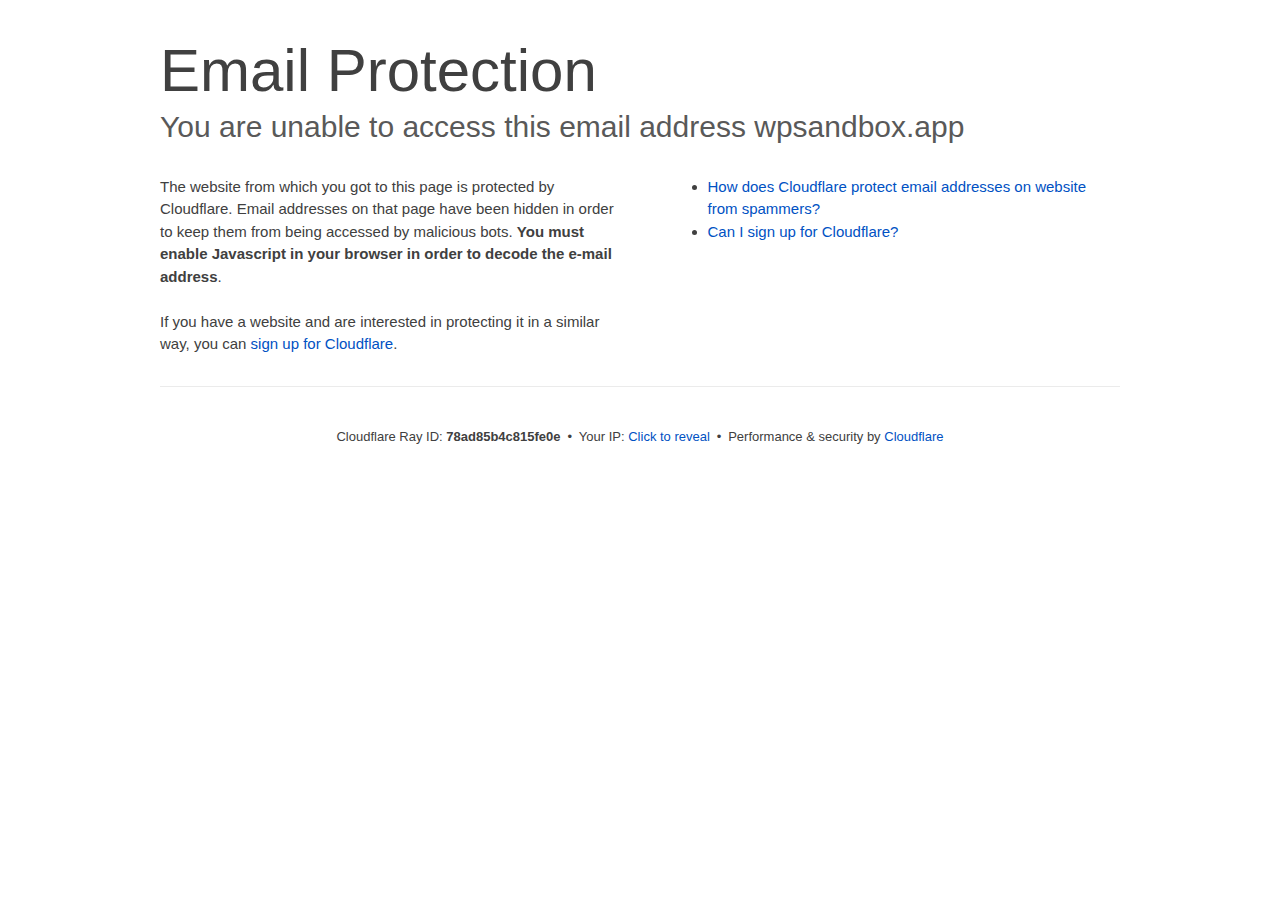
<file: cdn-cgi/l/email-protection/index.html>
<!DOCTYPE html>
<!--[if lt IE 7]> <html class="no-js ie6 oldie" lang="en-US"> <![endif]--><!--[if IE 7]>    <html class="no-js ie7 oldie" lang="en-US"> <![endif]--><!--[if IE 8]>    <html class="no-js ie8 oldie" lang="en-US"> <![endif]--><!--[if gt IE 8]><!--><html class="no-js" lang="en-US"> <!--<![endif]-->
<head>
<title>Email Protection | Cloudflare</title>
<meta charset="UTF-8">
<meta http-equiv="Content-Type" content="text/html; charset=UTF-8">
<meta http-equiv="X-UA-Compatible" content="IE=Edge">
<meta name="robots" content="noindex, nofollow">
<meta name="viewport" content="width=device-width,initial-scale=1">
<link rel="stylesheet" id="cf_styles-css" href="/cdn-cgi/styles/cf.errors.css">
<!--[if lt IE 9]><link rel="stylesheet" id='cf_styles-ie-css' href="/cdn-cgi/styles/cf.errors.ie.css" /><![endif]-->
<style>body{margin:0;padding:0}</style>


<!--[if gte IE 10]><!-->
<script>if (!navigator.cookieEnabled) {
    window.addEventListener('DOMContentLoaded', function () {
      var cookieEl = document.getElementById('cookie-alert');
      cookieEl.style.display = 'block';
    })
  }</script>
<!--<![endif]-->


</head>
<body>
  <div id="cf-wrapper">
    <div class="cf-alert cf-alert-error cf-cookie-error" id="cookie-alert" data-translate="enable_cookies">Please enable cookies.</div>
    <div id="cf-error-details" class="cf-error-details-wrapper">
      <div class="cf-wrapper cf-header cf-error-overview">
        <h1 data-translate="block_headline">Email Protection</h1>
        <h2 class="cf-subheadline"><span data-translate="unable_to_access">You are unable to access this email address</span> wpsandbox.app</h2>
      </div><!-- /.header -->

      <div class="cf-section cf-wrapper">
        <div class="cf-columns two">
          <div class="cf-column">
            <p>The website from which you got to this page is protected by Cloudflare. Email addresses on that page have been hidden in order to keep them from being accessed by malicious bots. <strong>You must enable Javascript in your browser in order to decode the e-mail address</strong>.</p>
            <p>If you have a website and are interested in protecting it in a similar way, you can <a rel="noopener noreferrer" href="https://www.cloudflare.com/sign-up?utm_source=email_protection">sign up for Cloudflare</a>.</p>
          </div>

          <div class="cf-column">
            <div class="grid_4">
              <div class="rail">
                  <div class="panel">
                      <ul class="nobullets">
                        <li><a rel="noopener noreferrer" class="modal-link-faq" href="https://support.cloudflare.com/hc/en-us/articles/200170016-What-is-Email-Address-Obfuscation-">How does Cloudflare protect email addresses on website from spammers?</a></li>
                        <li><a rel="noopener noreferrer" class="modal-link-faq" href="https://support.cloudflare.com/hc/en-us/categories/200275218-Getting-Started">Can I sign up for Cloudflare?</a></li>
                    </ul>
                </div>
              </div>
            </div>
          </div>
        </div>
      </div><!-- /.section -->

      <div class="cf-error-footer cf-wrapper w-240 lg:w-full py-10 sm:py-4 sm:px-8 mx-auto text-center sm:text-left border-solid border-0 border-t border-gray-300">
  <p class="text-13">
    <span class="cf-footer-item sm:block sm:mb-1">Cloudflare Ray ID: <strong class="font-semibold">78ad85b4c815fe0e</strong></span>
    <span class="cf-footer-separator sm:hidden">&bull;</span>
    <span id="cf-footer-item-ip" class="cf-footer-item hidden sm:block sm:mb-1">
      Your IP:
      <button type="button" id="cf-footer-ip-reveal" class="cf-footer-ip-reveal-btn">Click to reveal</button>
      <span class="hidden" id="cf-footer-ip">104.207.228.96</span>
      <span class="cf-footer-separator sm:hidden">&bull;</span>
    </span>
    <span class="cf-footer-item sm:block sm:mb-1"><span>Performance &amp; security by</span> <a rel="noopener noreferrer" href="https://www.cloudflare.com/5xx-error-landing" id="brand_link" target="_blank">Cloudflare</a></span>
    
  </p>
  <script>(function(){function d(){var b=a.getElementById("cf-footer-item-ip"),c=a.getElementById("cf-footer-ip-reveal");b&&"classList"in b&&(b.classList.remove("hidden"),c.addEventListener("click",function(){c.classList.add("hidden");a.getElementById("cf-footer-ip").classList.remove("hidden")}))}var a=document;document.addEventListener&&a.addEventListener("DOMContentLoaded",d)})();</script>
</div><!-- /.error-footer -->


    </div><!-- /#cf-error-details -->
  </div><!-- /#cf-wrapper -->

  <script>window._cf_translation = {};</script>

</body>
</html>
</file>
<file: cdn-cgi/styles/cf.errors.css>
#cf-wrapper a,#cf-wrapper abbr,#cf-wrapper article,#cf-wrapper aside,#cf-wrapper b,#cf-wrapper big,#cf-wrapper blockquote,#cf-wrapper body,#cf-wrapper canvas,#cf-wrapper caption,#cf-wrapper center,#cf-wrapper cite,#cf-wrapper code,#cf-wrapper dd,#cf-wrapper del,#cf-wrapper details,#cf-wrapper dfn,#cf-wrapper div,#cf-wrapper dl,#cf-wrapper dt,#cf-wrapper em,#cf-wrapper embed,#cf-wrapper fieldset,#cf-wrapper figcaption,#cf-wrapper figure,#cf-wrapper footer,#cf-wrapper form,#cf-wrapper h1,#cf-wrapper h2,#cf-wrapper h3,#cf-wrapper h4,#cf-wrapper h5,#cf-wrapper h6,#cf-wrapper header,#cf-wrapper hgroup,#cf-wrapper html,#cf-wrapper i,#cf-wrapper iframe,#cf-wrapper img,#cf-wrapper label,#cf-wrapper legend,#cf-wrapper li,#cf-wrapper mark,#cf-wrapper menu,#cf-wrapper nav,#cf-wrapper object,#cf-wrapper ol,#cf-wrapper output,#cf-wrapper p,#cf-wrapper pre,#cf-wrapper s,#cf-wrapper samp,#cf-wrapper section,#cf-wrapper small,#cf-wrapper span,#cf-wrapper strike,#cf-wrapper strong,#cf-wrapper sub,#cf-wrapper summary,#cf-wrapper sup,#cf-wrapper table,#cf-wrapper tbody,#cf-wrapper td,#cf-wrapper tfoot,#cf-wrapper th,#cf-wrapper thead,#cf-wrapper tr,#cf-wrapper tt,#cf-wrapper u,#cf-wrapper ul{margin:0;padding:0;border:0;font:inherit;font-size:100%;text-decoration:none;vertical-align:baseline}#cf-wrapper a img{border:none}#cf-wrapper article,#cf-wrapper aside,#cf-wrapper details,#cf-wrapper figcaption,#cf-wrapper figure,#cf-wrapper footer,#cf-wrapper header,#cf-wrapper hgroup,#cf-wrapper menu,#cf-wrapper nav,#cf-wrapper section,#cf-wrapper summary{display:block}#cf-wrapper .cf-columns:after,#cf-wrapper .cf-columns:before,#cf-wrapper .cf-section:after,#cf-wrapper .cf-section:before,#cf-wrapper .cf-wrapper:after,#cf-wrapper .cf-wrapper:before,#cf-wrapper .clearfix:after,#cf-wrapper .clearfix:before,#cf-wrapper section:after,#cf-wrapper section:before{content:" ";display:table}#cf-wrapper .cf-columns:after,#cf-wrapper .cf-section:after,#cf-wrapper .cf-wrapper:after,#cf-wrapper .clearfix:after,#cf-wrapper section:after{clear:both}#cf-wrapper{display:block;margin:0;padding:0;position:relative;text-align:left;width:100%;z-index:999999999;color:#404040!important;font-family:-apple-system,BlinkMacSystemFont,Segoe UI,Roboto,Oxygen,Ubuntu,Helvetica Neue,Arial,sans-serif!important;font-size:15px!important;line-height:1.5!important;text-decoration:none!important;letter-spacing:normal;-webkit-tap-highlight-color:rgba(246,139,31,.3);-webkit-font-smoothing:antialiased}#cf-wrapper .cf-section,#cf-wrapper section{background:0 0;display:block;margin-bottom:2em;margin-top:2em}#cf-wrapper .cf-wrapper{margin-left:auto;margin-right:auto;width:90%}#cf-wrapper .cf-columns{display:block;list-style:none;padding:0;width:100%}#cf-wrapper .cf-columns img,#cf-wrapper .cf-columns input,#cf-wrapper .cf-columns object,#cf-wrapper .cf-columns select,#cf-wrapper .cf-columns textarea{max-width:100%}#cf-wrapper .cf-columns>.cf-column{float:left;padding-bottom:45px;width:100%;box-sizing:border-box}@media screen and (min-width:49.2em){#cf-wrapper .cf-columns.cols-2>.cf-column:nth-child(n+3),#cf-wrapper .cf-columns.cols-3>.cf-column:nth-child(n+4),#cf-wrapper .cf-columns.cols-4>.cf-column:nth-child(n+3),#cf-wrapper .cf-columns.four>.cf-column:nth-child(n+3),#cf-wrapper .cf-columns.three>.cf-column:nth-child(n+4),#cf-wrapper .cf-columns.two>.cf-column:nth-child(n+3){padding-top:67.5px}#cf-wrapper .cf-columns>.cf-column{padding-bottom:0}#cf-wrapper .cf-columns.cols-2>.cf-column,#cf-wrapper .cf-columns.cols-4>.cf-column,#cf-wrapper .cf-columns.four>.cf-column,#cf-wrapper .cf-columns.two>.cf-column{padding-left:0;padding-right:22.5px;width:50%}#cf-wrapper .cf-columns.cols-2>.cf-column:nth-child(2n),#cf-wrapper .cf-columns.cols-4>.cf-column:nth-child(2n),#cf-wrapper .cf-columns.four>.cf-column:nth-child(2n),#cf-wrapper .cf-columns.two>.cf-column:nth-child(2n){padding-left:22.5px;padding-right:0}#cf-wrapper .cf-columns.cols-2>.cf-column:nth-child(odd),#cf-wrapper .cf-columns.cols-4>.cf-column:nth-child(odd),#cf-wrapper .cf-columns.four>.cf-column:nth-child(odd),#cf-wrapper .cf-columns.two>.cf-column:nth-child(odd){clear:left}#cf-wrapper .cf-columns.cols-3>.cf-column,#cf-wrapper .cf-columns.three>.cf-column{padding-left:30px;width:33.3333333333333%}#cf-wrapper .cf-columns.cols-3>.cf-column:first-child,#cf-wrapper .cf-columns.cols-3>.cf-column:nth-child(3n+1),#cf-wrapper .cf-columns.three>.cf-column:first-child,#cf-wrapper .cf-columns.three>.cf-column:nth-child(3n+1){clear:left;padding-left:0;padding-right:30px}#cf-wrapper .cf-columns.cols-3>.cf-column:nth-child(3n+2),#cf-wrapper .cf-columns.three>.cf-column:nth-child(3n+2){padding-left:15px;padding-right:15px}#cf-wrapper .cf-columns.cols-3>.cf-column:nth-child(-n+3),#cf-wrapper .cf-columns.three>.cf-column:nth-child(-n+3){padding-top:0}}@media screen and (min-width:66em){#cf-wrapper .cf-columns>.cf-column{padding-bottom:0}#cf-wrapper .cf-columns.cols-4>.cf-column,#cf-wrapper .cf-columns.four>.cf-column{padding-left:33.75px;width:25%}#cf-wrapper .cf-columns.cols-4>.cf-column:nth-child(odd),#cf-wrapper .cf-columns.four>.cf-column:nth-child(odd){clear:none}#cf-wrapper .cf-columns.cols-4>.cf-column:first-child,#cf-wrapper .cf-columns.cols-4>.cf-column:nth-child(4n+1),#cf-wrapper .cf-columns.four>.cf-column:first-child,#cf-wrapper .cf-columns.four>.cf-column:nth-child(4n+1){clear:left;padding-left:0;padding-right:33.75px}#cf-wrapper .cf-columns.cols-4>.cf-column:nth-child(4n+2),#cf-wrapper .cf-columns.four>.cf-column:nth-child(4n+2){padding-left:11.25px;padding-right:22.5px}#cf-wrapper .cf-columns.cols-4>.cf-column:nth-child(4n+3),#cf-wrapper .cf-columns.four>.cf-column:nth-child(4n+3){padding-left:22.5px;padding-right:11.25px}#cf-wrapper .cf-columns.cols-4>.cf-column:nth-child(n+5),#cf-wrapper .cf-columns.four>.cf-column:nth-child(n+5){padding-top:67.5px}#cf-wrapper .cf-columns.cols-4>.cf-column:nth-child(-n+4),#cf-wrapper .cf-columns.four>.cf-column:nth-child(-n+4){padding-top:0}}#cf-wrapper a{background:0 0;border:0;color:#0051c3;outline:0;text-decoration:none;-webkit-transition:all .15s ease;transition:all .15s ease}#cf-wrapper a:hover{background:0 0;border:0;color:#f68b1f}#cf-wrapper a:focus{background:0 0;border:0;color:#62a1d8;outline:0}#cf-wrapper a:active{background:0 0;border:0;color:#c16508;outline:0}#cf-wrapper h1,#cf-wrapper h2,#cf-wrapper h3,#cf-wrapper h4,#cf-wrapper h5,#cf-wrapper h6,#cf-wrapper p{color:#404040;margin:0;padding:0}#cf-wrapper h1,#cf-wrapper h2,#cf-wrapper h3{font-weight:400}#cf-wrapper h4,#cf-wrapper h5,#cf-wrapper h6,#cf-wrapper strong{font-weight:600}#cf-wrapper h1{font-size:36px;line-height:1.2}#cf-wrapper h2{font-size:30px;line-height:1.3}#cf-wrapper h3{font-size:25px;line-height:1.3}#cf-wrapper h4{font-size:20px;line-height:1.3}#cf-wrapper h5{font-size:15px}#cf-wrapper h6{font-size:13px}#cf-wrapper ol,#cf-wrapper ul{list-style:none;margin-left:3em}#cf-wrapper ul{list-style-type:disc}#cf-wrapper ol{list-style-type:decimal}#cf-wrapper em{font-style:italic}#cf-wrapper .cf-subheadline{color:#595959;font-weight:300}#cf-wrapper .cf-text-error{color:#bd2426}#cf-wrapper .cf-text-success{color:#9bca3e}#cf-wrapper ol+h2,#cf-wrapper ol+h3,#cf-wrapper ol+h4,#cf-wrapper ol+h5,#cf-wrapper ol+h6,#cf-wrapper ol+p,#cf-wrapper p+dl,#cf-wrapper p+ol,#cf-wrapper p+p,#cf-wrapper p+table,#cf-wrapper p+ul,#cf-wrapper ul+h2,#cf-wrapper ul+h3,#cf-wrapper ul+h4,#cf-wrapper ul+h5,#cf-wrapper ul+h6,#cf-wrapper ul+p{margin-top:1.5em}#cf-wrapper h1+p,#cf-wrapper p+h1,#cf-wrapper p+h2,#cf-wrapper p+h3,#cf-wrapper p+h4,#cf-wrapper p+h5,#cf-wrapper p+h6{margin-top:1.25em}#cf-wrapper h1+h2,#cf-wrapper h1+h3,#cf-wrapper h2+h3,#cf-wrapper h3+h4,#cf-wrapper h4+h5{margin-top:.25em}#cf-wrapper h2+p{margin-top:1em}#cf-wrapper h1+h4,#cf-wrapper h1+h5,#cf-wrapper h1+h6,#cf-wrapper h2+h4,#cf-wrapper h2+h5,#cf-wrapper h2+h6,#cf-wrapper h3+h5,#cf-wrapper h3+h6,#cf-wrapper h3+p,#cf-wrapper h4+p,#cf-wrapper h5+ol,#cf-wrapper h5+p,#cf-wrapper h5+ul{margin-top:.5em}#cf-wrapper .cf-btn{background-color:transparent;border:1px solid #999;color:#404040;font-size:14px;font-weight:400;line-height:1.2;margin:0;padding:.6em 1.33333em .53333em;-webkit-user-select:none;-moz-user-select:none;-ms-user-select:none;user-select:none;display:-moz-inline-stack;display:inline-block;vertical-align:middle;zoom:1;border-radius:2px;box-sizing:border-box;-webkit-transition:all .2s ease;transition:all .2s ease}#cf-wrapper .cf-btn:hover{background-color:#bfbfbf;border:1px solid #737373;color:#fff}#cf-wrapper .cf-btn:focus{color:inherit;outline:0;box-shadow:inset 0 0 4px rgba(0,0,0,.3)}#cf-wrapper .cf-btn.active,#cf-wrapper .cf-btn:active{background-color:#bfbfbf;border:1px solid #404040;color:#272727}#cf-wrapper .cf-btn::-moz-focus-inner{padding:0;border:0}#cf-wrapper .cf-btn .cf-caret{border-top-color:currentColor;margin-left:.25em;margin-top:.18333em}#cf-wrapper .cf-btn-primary{background-color:#2f7bbf;border:1px solid transparent;color:#fff}#cf-wrapper .cf-btn-primary:hover{background-color:#62a1d8;border:1px solid #2f7bbf;color:#fff}#cf-wrapper .cf-btn-primary.active,#cf-wrapper .cf-btn-primary:active,#cf-wrapper .cf-btn-primary:focus{background-color:#62a1d8;border:1px solid #163959;color:#fff}#cf-wrapper .cf-btn-danger,#cf-wrapper .cf-btn-error,#cf-wrapper .cf-btn-important{background-color:#bd2426;border-color:transparent;color:#fff}#cf-wrapper .cf-btn-danger:hover,#cf-wrapper .cf-btn-error:hover,#cf-wrapper .cf-btn-important:hover{background-color:#de5052;border-color:#bd2426;color:#fff}#cf-wrapper .cf-btn-danger.active,#cf-wrapper .cf-btn-danger:active,#cf-wrapper .cf-btn-danger:focus,#cf-wrapper .cf-btn-error.active,#cf-wrapper .cf-btn-error:active,#cf-wrapper .cf-btn-error:focus,#cf-wrapper .cf-btn-important.active,#cf-wrapper .cf-btn-important:active,#cf-wrapper .cf-btn-important:focus{background-color:#de5052;border-color:#521010;color:#fff}#cf-wrapper .cf-btn-accept,#cf-wrapper .cf-btn-success{background-color:#9bca3e;border:1px solid transparent;color:#fff}#cf-wrapper .cf-btn-accept:hover,#cf-wrapper .cf-btn-success:hover{background-color:#bada7a;border:1px solid #9bca3e;color:#fff}#cf-wrapper .active.cf-btn-accept,#cf-wrapper .cf-btn-accept:active,#cf-wrapper .cf-btn-accept:focus,#cf-wrapper .cf-btn-success.active,#cf-wrapper .cf-btn-success:active,#cf-wrapper .cf-btn-success:focus{background-color:#bada7a;border:1px solid #516b1d;color:#fff}#cf-wrapper .cf-btn-accept{color:transparent;font-size:0;height:36.38px;overflow:hidden;position:relative;text-indent:0;width:36.38px;white-space:nowrap}#cf-wrapper input,#cf-wrapper select,#cf-wrapper textarea{background:#fff!important;border:1px solid #999!important;color:#404040!important;font-size:.86667em!important;line-height:1.24!important;margin:0 0 1em!important;max-width:100%!important;outline:0!important;padding:.45em .75em!important;vertical-align:middle!important;display:-moz-inline-stack;display:inline-block;zoom:1;box-sizing:border-box;-webkit-transition:all .2s ease;transition:all .2s ease;border-radius:2px}#cf-wrapper input:hover,#cf-wrapper select:hover,#cf-wrapper textarea:hover{border-color:gray}#cf-wrapper input:focus,#cf-wrapper select:focus,#cf-wrapper textarea:focus{border-color:#2f7bbf;outline:0;box-shadow:0 0 8px rgba(47,123,191,.5)}#cf-wrapper fieldset{width:100%}#cf-wrapper label{display:block;font-size:13px;margin-bottom:.38333em}#cf-wrapper .cf-form-stacked .select2-container,#cf-wrapper .cf-form-stacked input,#cf-wrapper .cf-form-stacked select,#cf-wrapper .cf-form-stacked textarea{display:block;width:100%}#cf-wrapper .cf-form-stacked input[type=button],#cf-wrapper .cf-form-stacked input[type=checkbox],#cf-wrapper .cf-form-stacked input[type=submit]{display:-moz-inline-stack;display:inline-block;vertical-align:middle;zoom:1;width:auto}#cf-wrapper .cf-form-actions{text-align:right}#cf-wrapper .cf-alert{background-color:#f9b169;border:1px solid #904b06;color:#404040;font-size:13px;padding:7.5px 15px;position:relative;vertical-align:middle;border-radius:2px}#cf-wrapper .cf-alert:empty{display:none}#cf-wrapper .cf-alert .cf-close{border:1px solid transparent;color:inherit;font-size:18.75px;line-height:1;padding:0;position:relative;right:-18.75px;top:0}#cf-wrapper .cf-alert .cf-close:hover{background-color:transparent;border-color:currentColor;color:inherit}#cf-wrapper .cf-alert-danger,#cf-wrapper .cf-alert-error{background-color:#de5052;border-color:#521010;color:#fff}#cf-wrapper .cf-alert-success{background-color:#bada7a;border-color:#516b1d;color:#516b1d}#cf-wrapper .cf-alert-warning{background-color:#f9b169;border-color:#904b06;color:#404040}#cf-wrapper .cf-alert-info{background-color:#62a1d8;border-color:#163959;color:#163959}#cf-wrapper .cf-alert-nonessential{background-color:#ebebeb;border-color:#999;color:#404040}#cf-wrapper .cf-icon-exclamation-sign{background:url(/cdn-cgi/images/icon-exclamation.png?1376755637) 50% no-repeat;height:54px;width:54px;display:-moz-inline-stack;display:inline-block;vertical-align:middle;zoom:1}#cf-wrapper h1 .cf-icon-exclamation-sign{margin-top:-10px}#cf-wrapper #cf-error-banner{background-color:#fff;border-bottom:3px solid #f68b1f;padding:15px 15px 20px;position:relative;z-index:999999999;box-shadow:0 2px 8px rgba(0,0,0,.2)}#cf-wrapper #cf-error-banner h4,#cf-wrapper #cf-error-banner p{display:-moz-inline-stack;display:inline-block;vertical-align:bottom;zoom:1}#cf-wrapper #cf-error-banner h4{color:#2f7bbf;font-weight:400;font-size:20px;line-height:1;vertical-align:baseline}#cf-wrapper #cf-error-banner .cf-error-actions{margin-bottom:10px;text-align:center;width:100%}#cf-wrapper #cf-error-banner .cf-error-actions a{display:-moz-inline-stack;display:inline-block;vertical-align:middle;zoom:1}#cf-wrapper #cf-error-banner .cf-error-actions a+a{margin-left:10px}#cf-wrapper #cf-error-banner .cf-error-actions .cf-btn-accept,#cf-wrapper #cf-error-banner .cf-error-actions .cf-btn-success{color:#fff}#cf-wrapper #cf-error-banner .error-header-desc{text-align:left}#cf-wrapper #cf-error-banner .cf-close{color:#999;cursor:pointer;display:inline-block;font-size:34.5px;float:none;font-weight:700;height:22.5px;line-height:.6;overflow:hidden;position:absolute;right:20px;top:25px;text-indent:200%;width:22.5px}#cf-wrapper #cf-error-banner .cf-close:hover{color:gray}#cf-wrapper #cf-error-banner .cf-close:before{content:"\00D7";left:0;height:100%;position:absolute;text-align:center;text-indent:0;top:0;width:100%}#cf-inline-error-wrapper{box-shadow:0 2px 10px rgba(0,0,0,.5)}#cf-wrapper #cf-error-details{background:#fff}#cf-wrapper #cf-error-details .cf-error-overview{padding:25px 0 0}#cf-wrapper #cf-error-details .cf-error-overview h1,#cf-wrapper #cf-error-details .cf-error-overview h2{font-weight:300}#cf-wrapper #cf-error-details .cf-error-overview h2{margin-top:0}#cf-wrapper #cf-error-details .cf-highlight{background:#ebebeb;overflow-x:hidden;padding:30px 0;background-image:-webkit-gradient(linear,left top, left bottom,from(#dedede),color-stop(3%, #ebebeb),color-stop(97%, #ebebeb),to(#dedede));background-image:linear-gradient(top,#dedede,#ebebeb 3%,#ebebeb 97%,#dedede)}#cf-wrapper #cf-error-details .cf-highlight h3{color:#999;font-weight:300}#cf-wrapper #cf-error-details .cf-highlight .cf-column:last-child{padding-bottom:0}#cf-wrapper #cf-error-details .cf-highlight .cf-highlight-inverse{background-color:#fff;padding:15px;border-radius:2px}#cf-wrapper #cf-error-details .cf-status-display h3{margin-top:.5em}#cf-wrapper #cf-error-details .cf-status-label{color:#9bca3e;font-size:1.46667em}#cf-wrapper #cf-error-details .cf-status-label,#cf-wrapper #cf-error-details .cf-status-name{display:inline}#cf-wrapper #cf-error-details .cf-status-item{display:block;position:relative;text-align:left}#cf-wrapper #cf-error-details .cf-status-item,#cf-wrapper #cf-error-details .cf-status-item.cf-column{padding-bottom:1.5em}#cf-wrapper #cf-error-details .cf-status-item.cf-error-source{display:block;text-align:center}#cf-wrapper #cf-error-details .cf-status-item.cf-error-source:after{bottom:-60px;content:"";display:none;border-bottom:18px solid #fff;border-left:20px solid transparent;border-right:20px solid transparent;height:0;left:50%;margin-left:-9px;position:absolute;right:50%;width:0}#cf-wrapper #cf-error-details .cf-status-item+.cf-status-item{border-top:1px solid #dedede;padding-top:1.5em}#cf-wrapper #cf-error-details .cf-status-item+.cf-status-item:before{background:url(/cdn-cgi/images/cf-icon-horizontal-arrow.png) no-repeat;content:"";display:block;left:0;position:absolute;top:25.67px}#cf-wrapper #cf-error-details .cf-error-source .cf-icon-error-container{height:85px;margin-bottom:2.5em}#cf-wrapper #cf-error-details .cf-error-source .cf-status-label{color:#bd2426}#cf-wrapper #cf-error-details .cf-error-source .cf-icon{display:block}#cf-wrapper #cf-error-details .cf-error-source .cf-icon-status{bottom:-10px;left:50%;top:auto;right:auto}#cf-wrapper #cf-error-details .cf-error-source .cf-status-label,#cf-wrapper #cf-error-details .cf-error-source .cf-status-name{display:block}#cf-wrapper #cf-error-details .cf-icon-error-container{height:auto;position:relative}#cf-wrapper #cf-error-details .cf-icon-status{display:block;margin-left:-24px;position:absolute;top:0;right:0}#cf-wrapper #cf-error-details .cf-icon{display:none;margin:0 auto}#cf-wrapper #cf-error-details .cf-status-desc{display:block;height:22.5px;overflow:hidden;text-overflow:ellipsis;width:100%;white-space:nowrap}#cf-wrapper #cf-error-details .cf-status-desc:empty{display:none}#cf-wrapper #cf-error-details .cf-error-footer{padding:1.33333em 0;border-top:1px solid #ebebeb;text-align:center}#cf-wrapper #cf-error-details .cf-error-footer p{font-size:13px}#cf-wrapper #cf-error-details .cf-error-footer select{margin:0!important}#cf-wrapper #cf-error-details .cf-footer-item{display:block;margin-bottom:5px;text-align:left}#cf-wrapper #cf-error-details .cf-footer-separator{display:none}#cf-wrapper #cf-error-details .cf-captcha-info{margin-bottom:10px;position:relative;text-align:center}#cf-wrapper #cf-error-details .cf-captcha-image{height:57px;width:300px}#cf-wrapper #cf-error-details .cf-captcha-actions{margin-top:15px}#cf-wrapper #cf-error-details .cf-captcha-actions a{font-size:0;height:36.38px;overflow:hidden;padding-left:1.2em;padding-right:1.2em;position:relative;text-indent:-9999px;width:36.38px;white-space:nowrap}#cf-wrapper #cf-error-details .cf-captcha-actions a.cf-icon-refresh span{background-position:0 -787px}#cf-wrapper #cf-error-details .cf-captcha-actions a.cf-icon-announce span{background-position:0 -767px}#cf-wrapper #cf-error-details .cf-captcha-actions a.cf-icon-question span{background-position:0 -827px}#cf-wrapper #cf-error-details .cf-screenshot-container{background:url(/cdn-cgi/images/browser-bar.png?1376755637) no-repeat #fff;max-height:400px;max-width:100%;overflow:hidden;padding-top:53px;width:960px;border-radius:5px 5px 0 0}#cf-wrapper #cf-error-details .cf-screenshot-container .cf-no-screenshot{background:url(/cdn-cgi/images/cf-no-screenshot-warn.png) no-repeat;display:block;height:158px;left:25%;margin-top:-79px;overflow:hidden;position:relative;top:50%;width:178px}#cf-wrapper #cf-error-details .cf-captcha-container .cf-screenshot-container,#cf-wrapper #cf-error-details .cf-captcha-container .cf-screenshot-container img,#recaptcha-widget .cf-alert,#recaptcha-widget .recaptcha_only_if_audio,.cf-cookie-error{display:none}#cf-wrapper #cf-error-details .cf-screenshot-container .cf-no-screenshot.error{background:url(/cdn-cgi/images/cf-no-screenshot-error.png) no-repeat;height:175px}#cf-wrapper #cf-error-details .cf-screenshot-container.cf-screenshot-full .cf-no-screenshot{left:50%;margin-left:-89px}.cf-captcha-info iframe{max-width:100%}#cf-wrapper .cf-icon-ok{background:url(/cdn-cgi/images/cf-icon-ok.png) no-repeat;height:48px;width:48px}#cf-wrapper .cf-icon-error{background:url(/cdn-cgi/images/cf-icon-error.png) no-repeat;height:48px;width:48px}#cf-wrapper .cf-icon-browser{background:url(/cdn-cgi/images/cf-icon-browser.png) no-repeat;height:80px;width:100px}#cf-wrapper .cf-icon-cloud{background:url(/cdn-cgi/images/cf-icon-cloud.png) no-repeat;height:77px;width:151px}#cf-wrapper .cf-icon-server{background:url(/cdn-cgi/images/cf-icon-server.png) no-repeat;height:75px;width:95px}#cf-wrapper .cf-icon-railgun{background-position:0 -848px;height:81px;width:95px}#cf-wrapper .cf-caret{border:.33333em solid transparent;border-top-color:inherit;content:"";height:0;width:0;display:-moz-inline-stack;display:inline-block;vertical-align:middle;zoom:1}@media screen and (min-width:49.2em){#cf-wrapper #cf-error-details .cf-status-desc:empty,#cf-wrapper #cf-error-details .cf-status-item.cf-error-source:after,#cf-wrapper #cf-error-details .cf-status-item .cf-icon,#cf-wrapper #cf-error-details .cf-status-label,#cf-wrapper #cf-error-details .cf-status-name{display:block}#cf-wrapper .cf-wrapper{width:708px}#cf-wrapper #cf-error-banner{padding:20px 20px 25px}#cf-wrapper #cf-error-banner .cf-error-actions{margin-bottom:15px}#cf-wrapper #cf-error-banner .cf-error-header-desc h4{margin-right:.5em}#cf-wrapper #cf-error-details h1{font-size:4em}#cf-wrapper #cf-error-details .cf-error-overview{padding-top:2.33333em}#cf-wrapper #cf-error-details .cf-highlight{padding:4em 0}#cf-wrapper #cf-error-details .cf-status-item{text-align:center}#cf-wrapper #cf-error-details .cf-status-item,#cf-wrapper #cf-error-details .cf-status-item.cf-column{padding-bottom:0}#cf-wrapper #cf-error-details .cf-status-item+.cf-status-item{border:0;padding-top:0}#cf-wrapper #cf-error-details .cf-status-item+.cf-status-item:before{background-position:0 -544px;height:24.75px;margin-left:-37.5px;width:75px;background-size:131.25px auto}#cf-wrapper #cf-error-details .cf-icon-error-container{height:85px;margin-bottom:2.5em}#cf-wrapper #cf-error-details .cf-icon-status{bottom:-10px;left:50%;top:auto;right:auto}#cf-wrapper #cf-error-details .cf-error-footer{padding:2.66667em 0}#cf-wrapper #cf-error-details .cf-footer-item,#cf-wrapper #cf-error-details .cf-footer-separator{display:-moz-inline-stack;display:inline-block;vertical-align:baseline;zoom:1}#cf-wrapper #cf-error-details .cf-footer-separator{padding:0 .25em}#cf-wrapper #cf-error-details .cf-status-item.cloudflare-status:before{margin-left:-50px}#cf-wrapper #cf-error-details .cf-status-item.cloudflare-status+.status-item:before{margin-left:-25px}#cf-wrapper #cf-error-details .cf-screenshot-container{height:400px;margin-bottom:-4em;max-width:none}#cf-wrapper #cf-error-details .cf-captcha-container .cf-screenshot-container,#cf-wrapper #cf-error-details .cf-captcha-container .cf-screenshot-container img{display:block}}@media screen and (min-width:66em){#cf-wrapper .cf-wrapper{width:960px}#cf-wrapper #cf-error-banner .cf-close{position:relative;right:auto;top:auto}#cf-wrapper #cf-error-banner .cf-details{white-space:nowrap}#cf-wrapper #cf-error-banner .cf-details-link{padding-right:.5em}#cf-wrapper #cf-error-banner .cf-error-actions{float:right;margin-bottom:0;text-align:left;width:auto}#cf-wrapper #cf-error-details .cf-status-item+.cf-status-item:before{background-position:0 -734px;height:33px;margin-left:-50px;width:100px;background-size:auto}#cf-wrapper #cf-error-details .cf-status-item.cf-cloudflare-status:before{margin-left:-66.67px}#cf-wrapper #cf-error-details .cf-status-item.cf-cloudflare-status+.cf-status-item:before{margin-left:-37.5px}#cf-wrapper #cf-error-details .cf-captcha-image{float:left}#cf-wrapper #cf-error-details .cf-captcha-actions{position:absolute;top:0;right:0}}.no-js #cf-wrapper .js-only{display:none}#cf-wrapper #cf-error-details .heading-ray-id{font-family:monaco,courier,monospace;font-size:15px;white-space:nowrap} #cf-wrapper #cf-error-details .cf-footer-item.hidden,.cf-error-footer .hidden{display:none} .cf-error-footer .cf-footer-ip-reveal-btn{-webkit-appearance:button;-moz-appearance:button;appearance:button;text-decoration:none;background:none;color:inherit;border:none;padding:0;font:inherit;cursor:pointer;color:#0051c3;-webkit-transition:color .15s ease;transition:color .15s ease}.cf-error-footer .cf-footer-ip-reveal-btn:hover{color:#ee730a}
</file>
